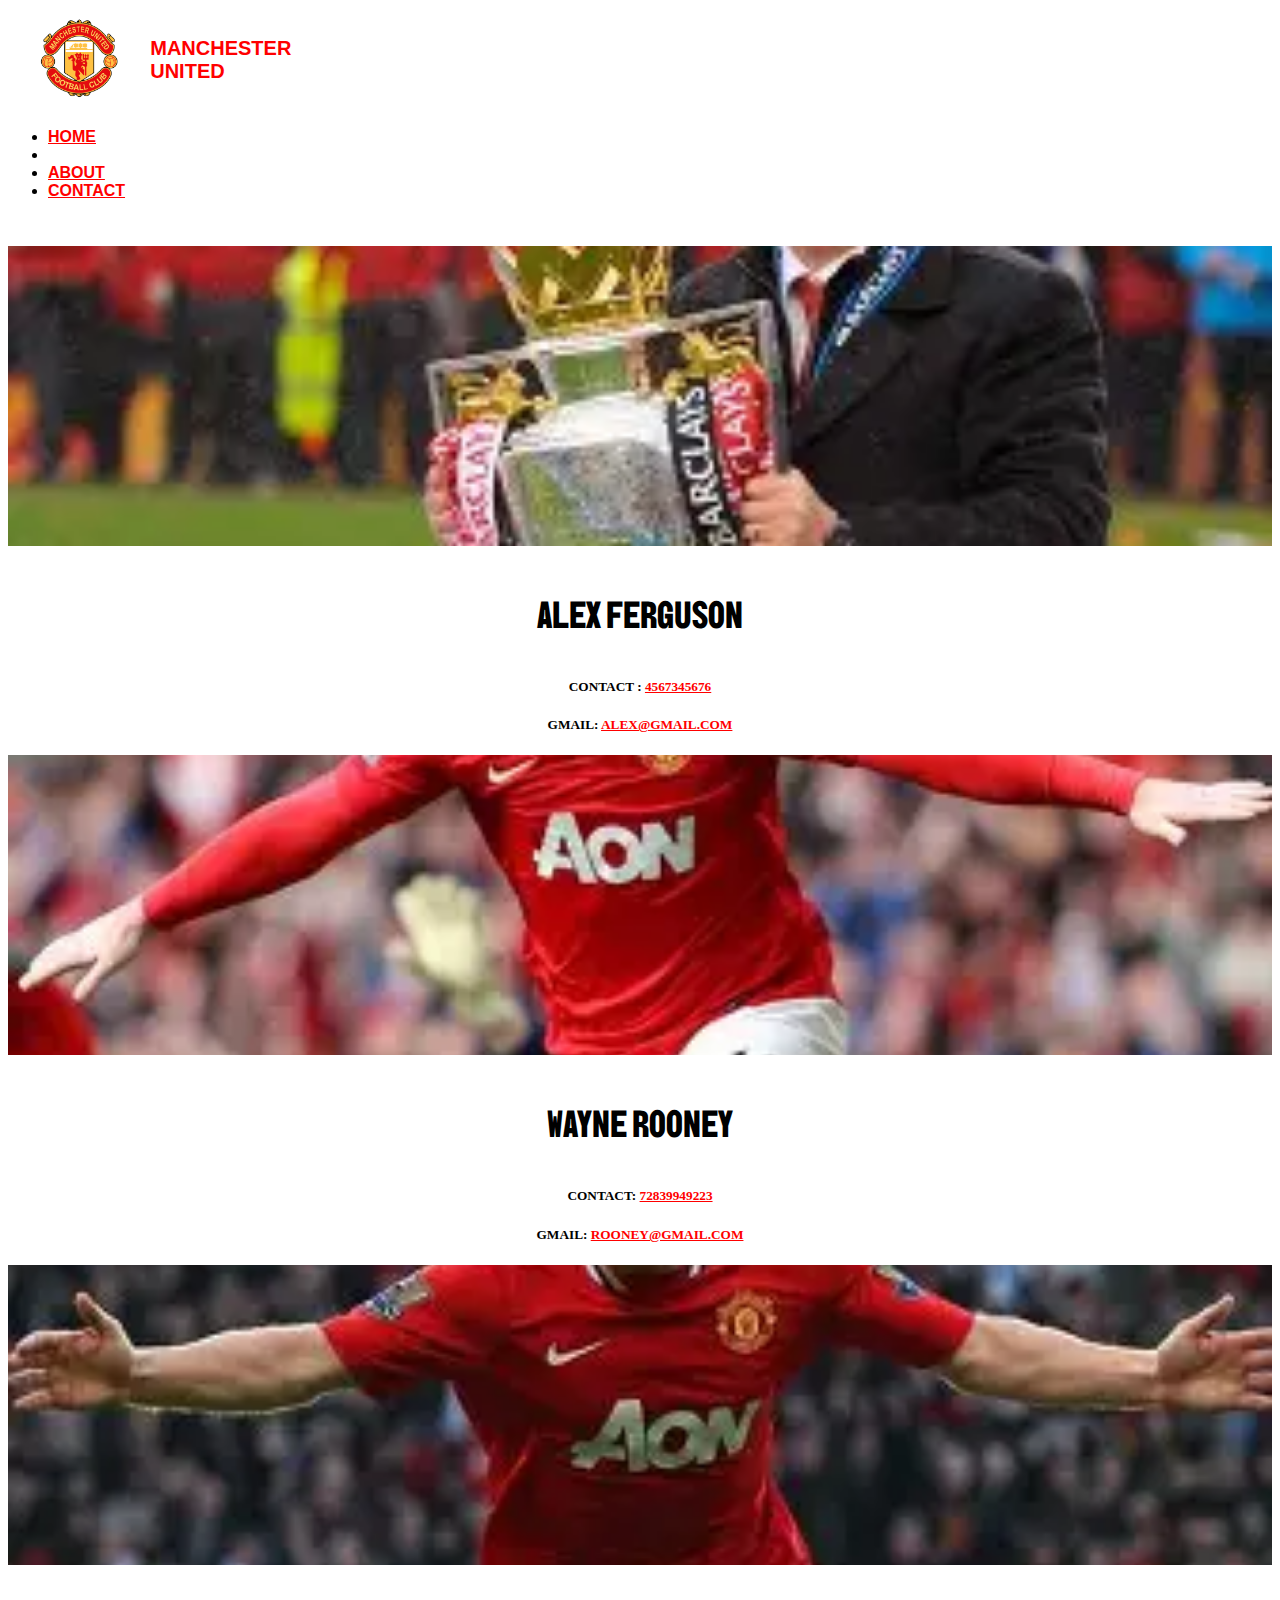
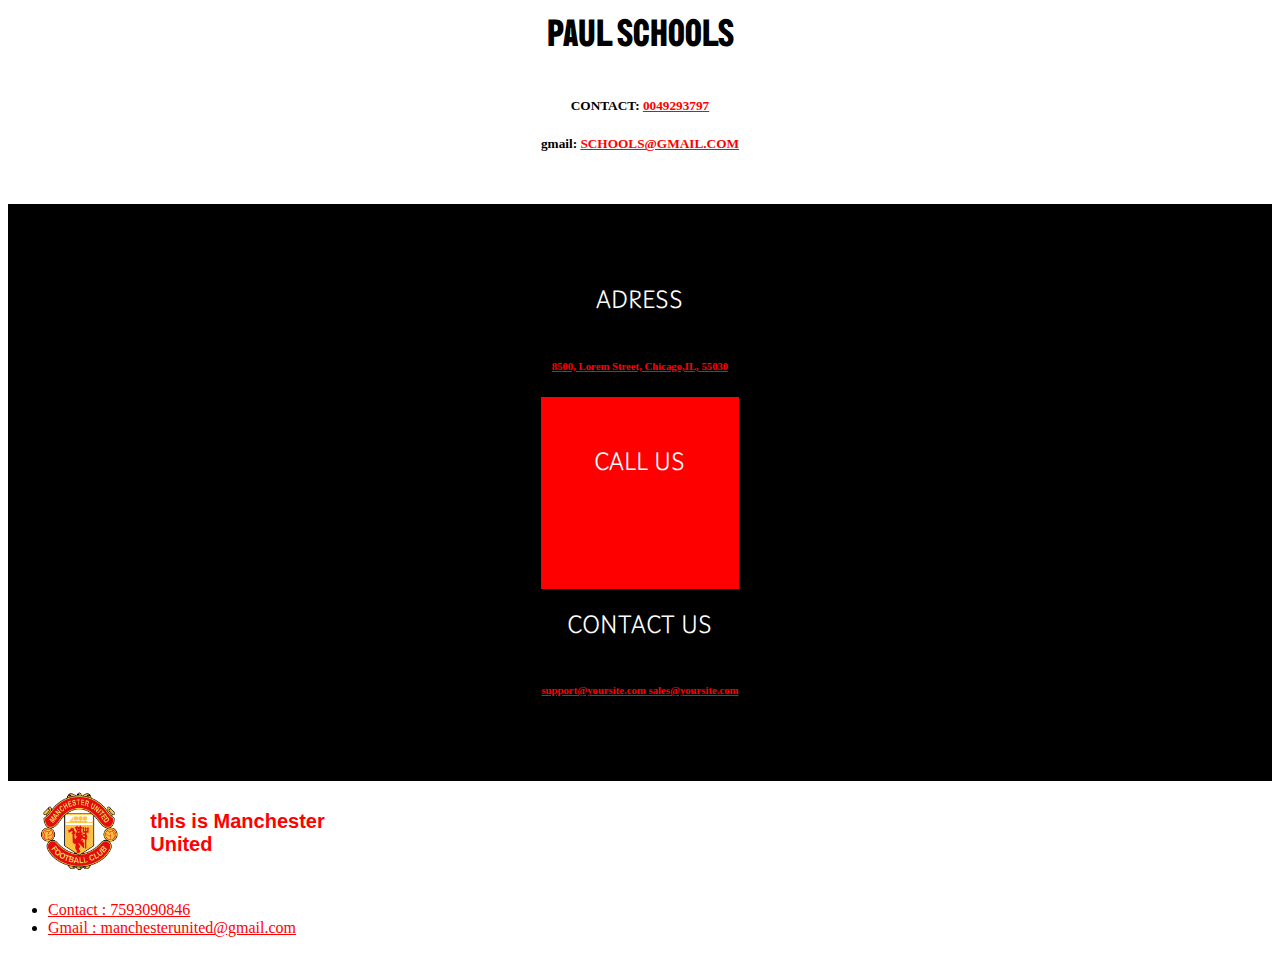
<file:  contact-us.html>
<!DOCTYPE html>
<html>
<head>
	<meta charset="utf-8">
	 <meta name="viewport" content="width=device-width, initial-scale=1, shrink-to-fit=no">

	<title>contact</title>
    
	<link href="https://cdn.jsdelivr.net/npm/bootstrap@5.3.8/dist/css/bootstrap.min.css" rel="stylesheet" integrity="sha384-sRIl4kxILFvY47J16cr9ZwB07vP4J8+LH7qKQnuqkuIAvNWLzeN8tE5YBujZqJLB" crossorigin="anonymous">
     <link rel="stylesheet" type="text/css" href="css/manchester.css">
</head>
<body >

<header class="head">  
         <div class="container">
           <div class="row align-items-center">
             <div class="col-md-8 col-sm-12 col-12">
               <div class="heading">
                 <a href="#">
                 <img src="images/manchesterlogo.png"></a>
                <h1> <span>MANCHESTER </br>UNITED</span></h1>
             </div>
          </div>
       <div class="col-md-4 col-sm-12 col-12">
          <ul class="nav">
             <li class="nav-item">               
                 <a  class="nav-link" href="index.html">HOME</a>
                 <li>
                 <li class="nav-item"> 
                 <a class="nav-link" href="about-us.html">ABOUT</a>    
                 </li>
                 <li class="nav-item"> 
                 <a class="nav-link"  href="contact-us.html">CONTACT</a>
              </li> 
          </ul>
       </div>
    </div> 
  </div>
</header>

<section class="people-contact">

  <div class="container">
     <div class="row">
       <div class=" col-md-4 col-sm-12 col-12">
         <img src="images/alex.webp">
         <h2>ALEX FERGUSON</h2>
         <h5>CONTACT : <a href="#">4567345676</a></h5>
         <h5>GMAIL: <a href="#">ALEX@GMAIL.COM</a></h5>
       </div>
       <div class="col-md-4 col-sm-12 col-12">
         <img src="images/legend3.webp">
         <h2>WAYNE ROONEY</h>
         <h5>CONTACT: <a href="#">72839949223</a></h5>
         <h5>GMAIL: <a href="#">ROONEY@GMAIL.COM</a></h5>
       </div>
       <div class="col-md-4 col-sm-12 col-12">
         <img src="images/legend4.webp">
          <h2>PAUL SCHOOLS</h2>
          <h5>CONTACT: <a href="#">0049293797</a></h5>
          <h5>gmail: <a href="#">SCHOOLS@GMAIL.COM</a></h5>
       </div>
     </div>
  </div>
</section>

<section class="contact-section">
  
    <div class="container">
        <div class="row">
            <div class="col-md-4 col-sm-12 col-12">
                <div class="adress">
                    <h3>ADRESS</h3>
                   <a href="#"> <h6>8500, Lorem Street, Chicago,IL, 55030</h6></a>
                </div>
            </div>
            <div class="col-md-4 col-sm-12 col-12">
                <div class="call">
                    <h3>CALL US</h3>
                    <a href="#"><h6>(123) 456-78-90 (123) 456-78-89</h6></a>
                </div>
            </div>
            <div class=" col-md-4 col-sm-12 col-12">
                <div class="contact">
                    <h3>CONTACT US</h3>
                   <a href="#"> <h6>support@yoursite.com sales@yoursite.com</h6></a>
                </div>
            </div>
        </div>
    </div>
</section>


<footer class="footer">
    <div class="container">
        <div class="row align-items-center" >
            <div class="col-md-8 col-sm-12 col-12">
             <div class="footer-div">
                <a href="#">
            <img src="images/manchesterlogo.png"></a>
          <h1> <span> this is Manchester</br>United</span><h1>
             </div>
            </div>
               <div class="col-md-4 col-sm-12 col-12">
           <ul class="nav">

    <li class="nav-item">               
         <a  class="nav-link" href="#">Contact : 7593090846</a>
    </li>

    <li class="nav-item"> 
         <a class="nav-link" href="#">Gmail : manchesterunited@gmail.com</a>    
    </li>
              </ul>

            </div>
        </div>
    </div>
</footer>


 
<script src="https://cdn.jsdelivr.net/npm/bootstrap@5.3.8/dist/js/bootstrap.bundle.min.js" integrity="sha384-FKyoEForCGlyvwx9Hj09JcYn3nv7wiPVlz7YYwJrWVcXK/BmnVDxM+D2scQbITxI" crossorigin="anonymous"></script>
</body>
</html>
</file>
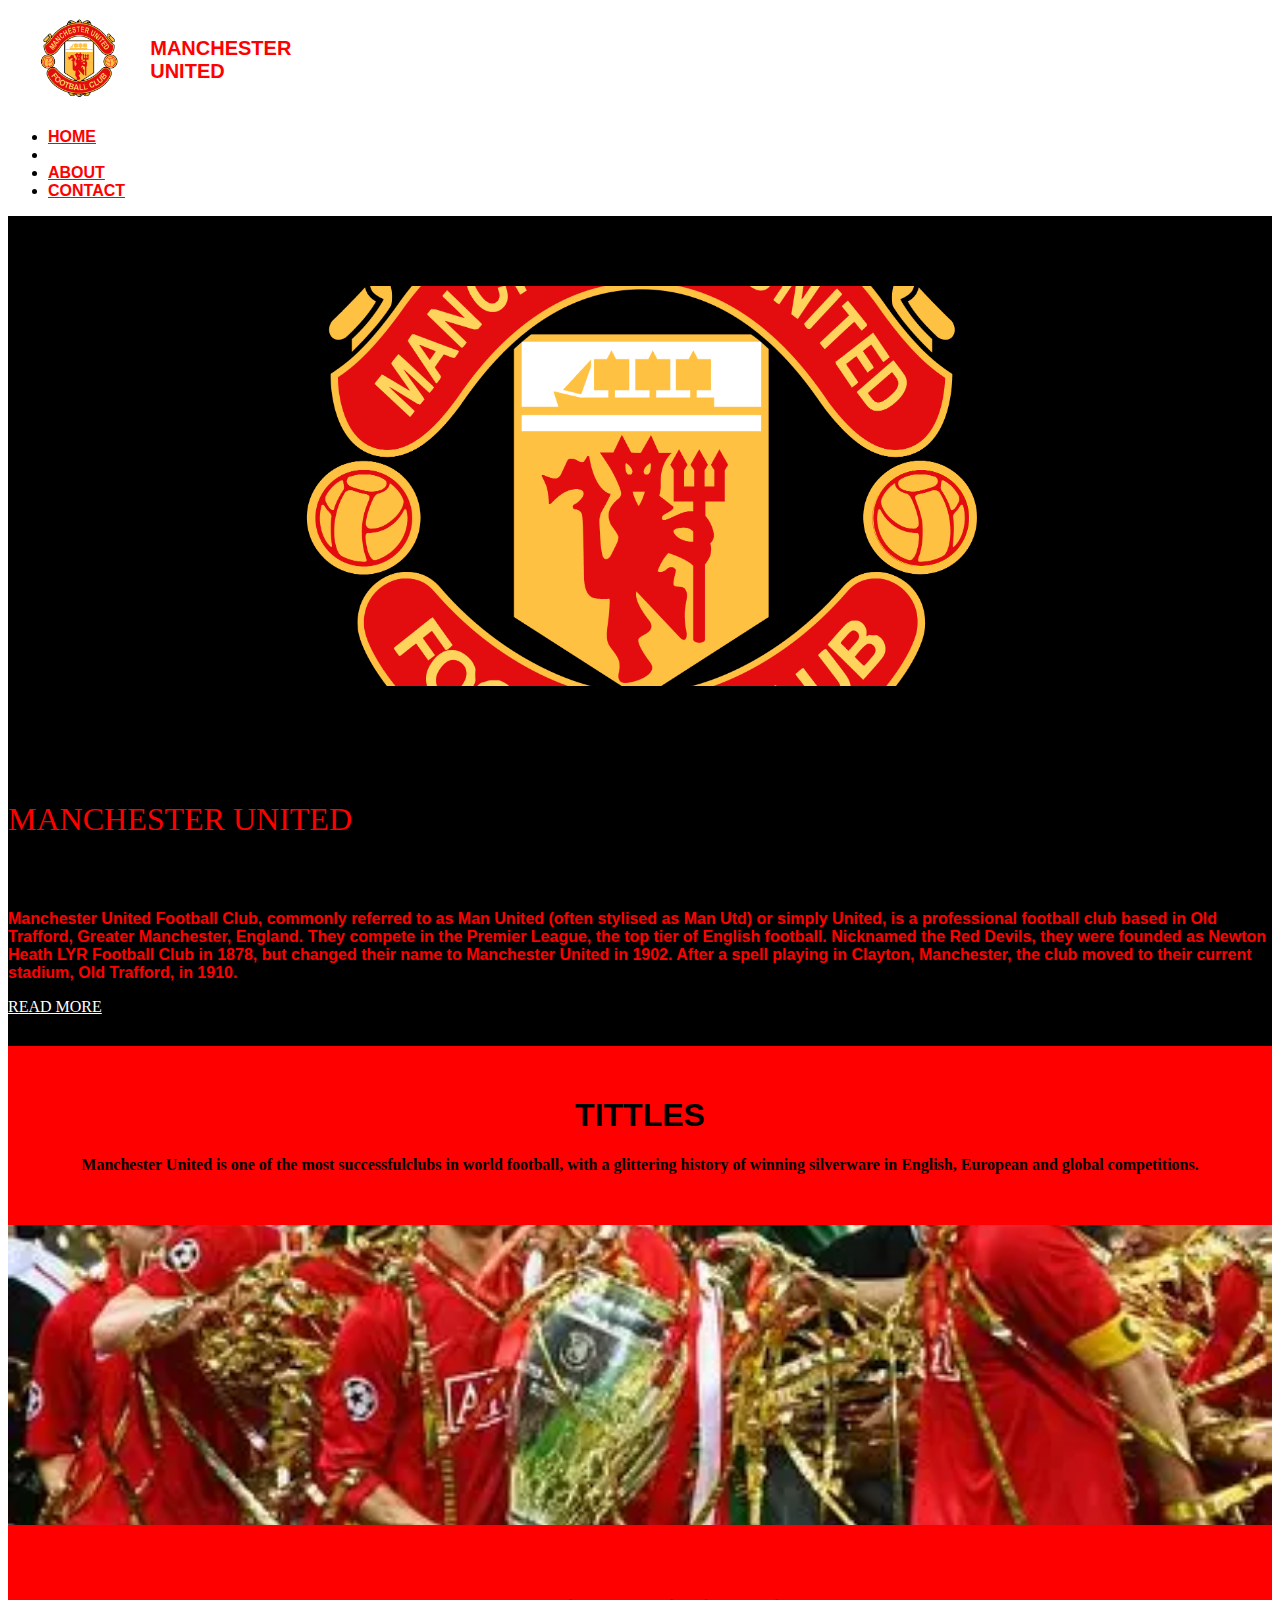
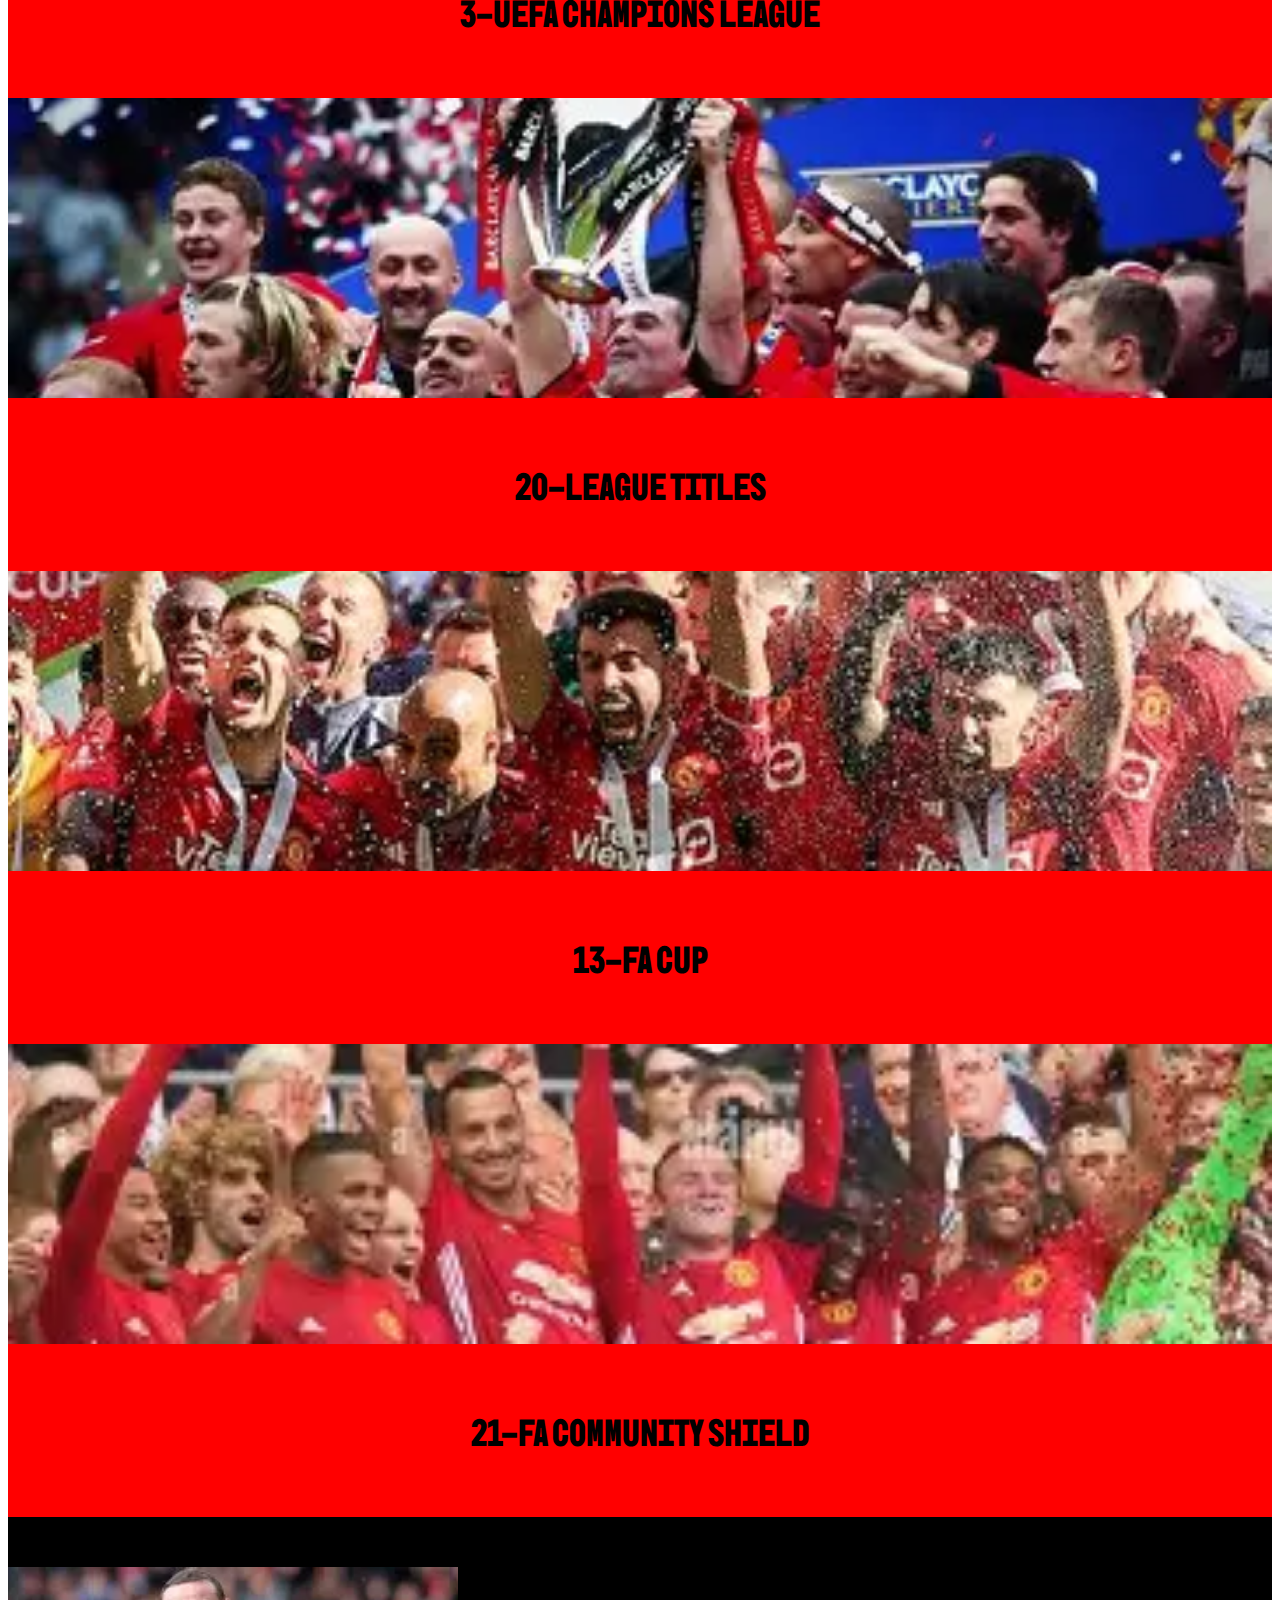
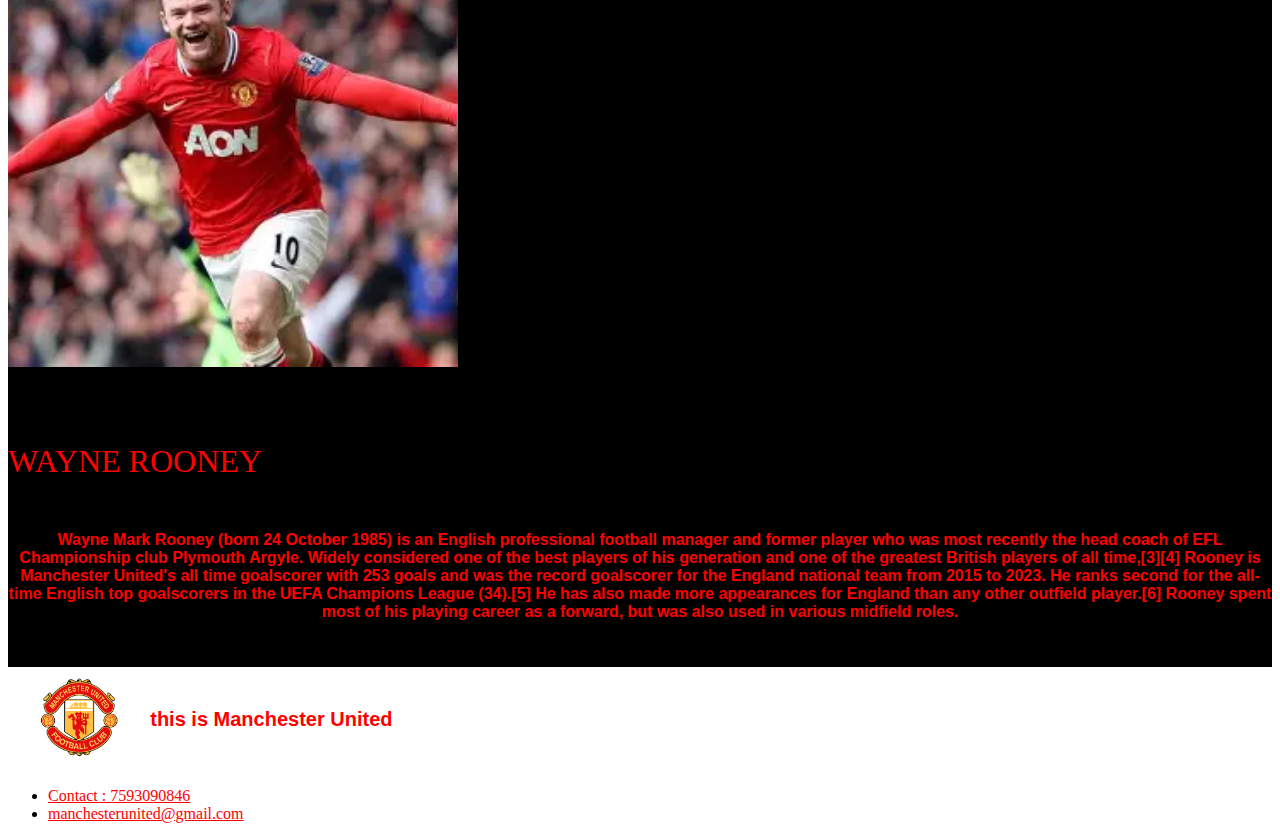
<file: about-us.html>
<!DOCTYPE html>
<html>
<head>
	<meta charset="utf-8">
	 <meta name="viewport" content="width=device-width, initial-scale=1, shrink-to-fit=no">

	<title>about</title>
    
	<link href="https://cdn.jsdelivr.net/npm/bootstrap@5.3.8/dist/css/bootstrap.min.css" rel="stylesheet" integrity="sha384-sRIl4kxILFvY47J16cr9ZwB07vP4J8+LH7qKQnuqkuIAvNWLzeN8tE5YBujZqJLB" crossorigin="anonymous">
     <link rel="stylesheet" type="text/css" href="css/manchester.css">
</head>
<body >

<header class="head">  
         <div class="container">
           <div class="row align-items-center">
             <div class="col-md-8 col-sm-12 col-12">
               <div class="heading">
                 <a href="#">
                 <img src="images/manchesterlogo.png"></a>
                <h1> <span>MANCHESTER </br>UNITED</span></h1>
             </div>
          </div>
       <div class="col-md-4 col-sm-12 col-12">
          <ul class="nav">
             <li class="nav-item">               
                 <a  class="nav-link" href="index.html">HOME</a>
                 <li>
                 <li class="nav-item"> 
                 <a class="nav-link" href="about-us.html">ABOUT</a>    
                 </li>
                 <li class="nav-item"> 
                 <a class="nav-link"  href="contact-us.html">CONTACT</a>
              </li> 
          </ul>
       </div>
    </div> 
  </div>
</header>


  <section class="united-about">
    <div class="container">
        <div class="row">
            <div class="col-md-5 col-sm-12 col-12">
               <img src="images/manchesterlogo.png">
            </div>
            <div class="col-md-7 col-sm-12 col-12">

                <h1>MANCHESTER UNITED</h1>
                
                <p>Manchester United Football Club, commonly referred to as Man United (often stylised as Man Utd) or simply United, is a professional football club based in Old Trafford, Greater Manchester, England. They compete in the Premier League, the top tier of English football. Nicknamed the Red Devils, they were founded as Newton Heath LYR Football Club in 1878, but changed their name to Manchester United in 1902. After a spell playing in Clayton, Manchester, the club moved to their current stadium, Old Trafford, in 1910.</p>


                <a href="#">READ MORE</a>
            </div>
        </div>
    </div>
</section>

<section class="about-tittle">
  <div class="container">
    <div class="row align-items-center">
      <div class="col-md-12 col-sm-12 col-12">
        <h1> TITTLES</h1>
        <h4>Manchester United is one of the most successfulclubs in world football, with a glittering history of winning silverware in English, European and global competitions.</h4>
      </div>
    </div>
  </div>  

  <div class="container">
    <div class="row">
      <div class="col-md-3 col-sm-12 col-12">
        <img src="images/champions.webp">
          <h2>3-UEFA Champions League</h2>
      </div>
      <div class="col-md-3 col-sm-12 col-12">
        <img src="images/tittle2.webp">
        <h2>20-League titles</h2>      
      </div>
      <div class="col-md-3 col-sm-12 col-12">
        <img src="images/title3.webp">
        <h2>13-FA Cup</h2>
      </div>
       <div class="col-md-3 col-sm-12 col-12">
         <img src="images/sheild.webp">
         <h2>21-FA COMMUNITY SHIELD</h2>
       </div>
    </div>
  </div>     
</section>

<section class="rooney">
    <div class="container">
        <div class="row">
            <div class="col-md-5 col-sm-12 col-12">
               <img src="images/legend3.webp">
            </div>
            <div class="col-md-7 col-sm-12 col-12">

                <h1>WAYNE ROONEY</h1>

               <p>Wayne Mark Rooney (born 24 October 1985) is an English professional football manager and former player who was most recently the head coach of EFL Championship club Plymouth Argyle. Widely considered one of the best players of his generation and one of the greatest British players of all time,[3][4] Rooney is Manchester United's all time goalscorer with 253 goals and was the record goalscorer for the England national team from 2015 to 2023. He ranks second for the all-time English top goalscorers in the UEFA Champions League (34).[5] He has also made more appearances for England than any other outfield player.[6] Rooney spent most of his playing career as a forward, but was also used in various midfield roles.</p>
            </div>
        </div>
    </div>
</section>


<footer class="footer">
    <div class="container">
        <div class="row align-items-center" >
            <div class="col-md-8 col-sm-12 col-12">
             <div class="footer-div">
                <a href="#">
            <img src="images/manchesterlogo.png"></a>
          <h1><span> this is Manchester United</span><h1>
             </div>
            </div>
               <div class="col-md-4 col-sm-12 col-12">
           <ul class="nav">

    <li class="nav-item">               
         <a  class="nav-link" href="#">Contact : 7593090846</a>
    </li>

    <li class="nav-item"> 
         <a class="nav-link" href="#">manchesterunited@gmail.com</a>    
    </li>
              </ul>

            </div>
        </div>
    </div>
</footer>

<script src="https://cdn.jsdelivr.net/npm/bootstrap@5.3.8/dist/js/bootstrap.bundle.min.js" integrity="sha384-FKyoEForCGlyvwx9Hj09JcYn3nv7wiPVlz7YYwJrWVcXK/BmnVDxM+D2scQbITxI" crossorigin="anonymous"></script>
</body>
</html>
</file>
<file: css/manchester.css>
@import url('https://fonts.googleapis.com/css2?family=BBH+Sans+Bartle&family=BBH+Sans+Bogle&family=Playwrite+US+Modern:wght@100..400&family=Poppins:ital,wght@0,200;0,300;0,400;0,500;0,600;0,700;0,900;1,100;1,200;1,700&family=Titillium+Web:ital,wght@0,200;0,400;0,600;0,700;0,900;1,700&display=swap');

h1 { font-family: "Bungee", sans-serif;
  font-weight: 900;
  font-style: normal;}

h2{  font-family: "BBH Sans Bogle", sans-serif;
  font-weight: 400; font-size: 38px;
  font-style: normal }

h3{  font-family: "Playwrite US Modern", cursive;
  font-optical-sizing: auto;
  font-weight: 200px;
  font-style: normal;}

h4{ }
h5{}
h6{}
p { font-family: "Bungee", sans-serif;
  font-weight: 900;
  font-style: normal; }

p a {}

a { color:red; }


section { padding:30px 0 }



/*manchester*/

.head img{ height: 80px; max-width: 100%; }

.banner-slider .owl-carousel .owl-nav .owl-prev{ background-color: #ED887B; width:40px; height:40px;  position: absolute;
  left: 0px;
  top: 150px;
}
.banner-slider .owl-carousel .owl-nav .owl-next{ background-color:#ED887B; width:40px; height:40px; position: absolute;
  right:0px;
  top: 150px;
 }
.banner-slider { background-color:black; }

.thought, h2, p {
	text-align: center;
	color: white;
}


.city-titt {background-color: black}

.logo2{width: 150px;}



/* manchester united */
.heading { 
  display:flex; justify-content:start; align-items: center; 
  background-color: white;}
.heading span {
    font-weight: 800;
    font-size: 20px;
    color: red;
    display:block; }
.heading img { padding:10px 0 }    
.head a{ 
  color:red; font-family: "Bungee", sans-serif;
  font-weight: 900;
font-style: normal;}

.banner-slider {padding: 0}
.banner-slider img { width:100%; height: 400px; object-fit:cover; }

.legend img { width: 100%; height: 400px; object-fit: cover; padding:40px 0px }
.legend p { text-align:left }
.legend h2 { color:white; padding:30px 0px ;font-family: "Bungee", sans-serif;
  font-weight: 900;
  font-style: normal;
  text-align: left;}
.legend { background-color:red;  }
.legend a { color:white; }

.legend-image { 
  background-color:black; text-align:center; } 
.legend-image h2 { 
  color:white; }
.legend-image img {
  max-width: 100%; height:350px; object-fit: cover; padding:30px 0 }
.legend-image a {color:red; } 
.legend-image p{ text-align:center;  }
.legend-image .owl-carousel .owl-nav .owl-prev{ background-color: #ED887B; width:40px; height:40px; position: absolute;
  left: 0px;
  top: 150px;
 }
.legend-image .owl-carousel .owl-nav .owl-next{ background-color:#ED887B; width:40px; height:40px; position: absolute;
  right: 0px;
  top: 150px;
 }



.banneer-2 { padding:0 }

.banneer-2 img { width:100% ; height:300px; object-fit: cover;   background-color:black; } 

.tittle { background-color:black; }

.tittle img { width:100%; height:300px;object-fit:cover; padding:30px 0; }

.tittle h2 { color:white;font-size:25px }

.stadium { background-color:red; }

.stadium img { height: 300px; width: 100%; object-fit: cover; padding: 20px 0}

.stadium p{ color:white; text-align:left; }

.stadium h1 {padding: 10px 0; color:white; font-family: "Bungee", sans-serif;
font-weight: 900;
font-style: normal; }

.adress ,.contact { display:flex; align-items:center; justify-content:center; flex-direction:column; min-height:100%; width: 100% ;color: white;}
.call { background-color:red; color:white; display:flex; align-items:center; justify-content:center; flex-direction:column; min-height:100%; padding:30px 0 ;width:100% }
.index-contact {text-align: center; display:grid; background-color:black;  }
.index-contact h3 { font-family: "Bungee", sans-serif;
  font-weight: 900;
  font-style: normal; }

.footer {   justify-content:start;  background-color: white;}

.footer img { height: 80px; max-width: 100%; padding: 10px 0;}
.footer-div { display:flex; align-items:center; }
.footer span { font-weight: 800;
    font-size: 20px;
    color: red;
    display:block;} 
.footer a { color:red; }


                                  /*united aboutt*/


.united-about { background-color:black; }

.united-about img { width: 100%; height: 400px; object-fit: cover; padding:40px 0px  }

.united-about p { text-align:left;color:red }

.united-about h1 { color:red; padding:50px 0px ;font-family: "Playwrite DE Grund Guides", cursive;
  font-weight: 400;
  font-style: normal;}

.united-about a { color:white; }  

.about-tittle { text-align:center; background-color: red;}  

.about-tittle h2 { color:black;  }

.about-tittle p { color:black; } 

.about-tittle img { width:100%; height:300px;object-fit:cover; padding:30px 0;}

.iconic-moment { text-align:center; }

.rooney { background-color:black; color:red; }

.rooney img { height: 400px; width: 450px; object-fit: cover; padding: 20px 0; }

.rooney h1 { padding:30px 0; font-family: "Playwrite DE Grund Guides", cursive;
  font-weight: 400;
  font-style: normal; }  

.rooney p{ color:red }  


                        /* contact */

.contact-section { background-color:red; color:black;
 display:flex; align-items:center;
 justify-content:center; flex-direction:column;
  min-height:100%;  padding:60px 0;background-color:black }

.people-contact { text-align:center; padding:30px 0 }

.people-contact img { width:100%; height:300px; object-fit:cover; } 

.people-contact h2 { color:black ; padding: 10px 0}

.people-contact h5 { color:black; }
</file>
